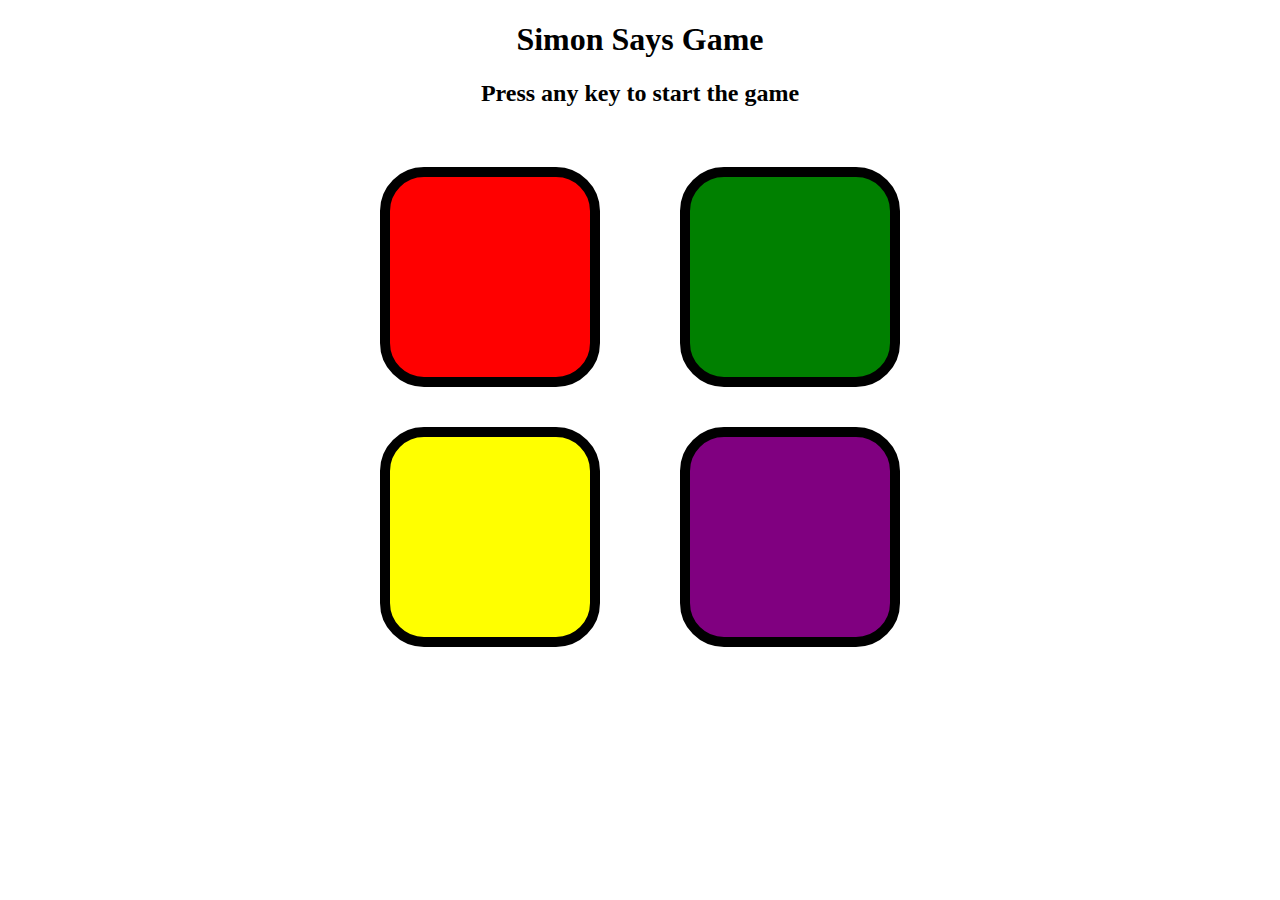
<file: index.html>
<!DOCTYPE html>
<html lang="en">
<head>
    <meta charset="UTF-8">
    <meta name="viewport" content="width=device-width, initial-scale=1.0">
    <title>Simon Says Game</title>
    <link rel="stylesheet" href="index.css">
</head>
<body>
    <h1>Simon Says Game </h1>
    <h2>Press any key to start the game</h2>
    
    <div class="btn-container">
        <div class="line-one">
            <div class="btn red" type="button" id="red"></div>
            <div class="btn yellow" type="button" id="yellow"></div>
        </div>

        <div class="line-two">
            <div class="btn green" type="button" id="green"></div>
            <div class="btn purple" type="button" id="purple"></div>
        </div>
        
    </div>
    <script src="simon.js"></script>
</body>
</html>
</file>
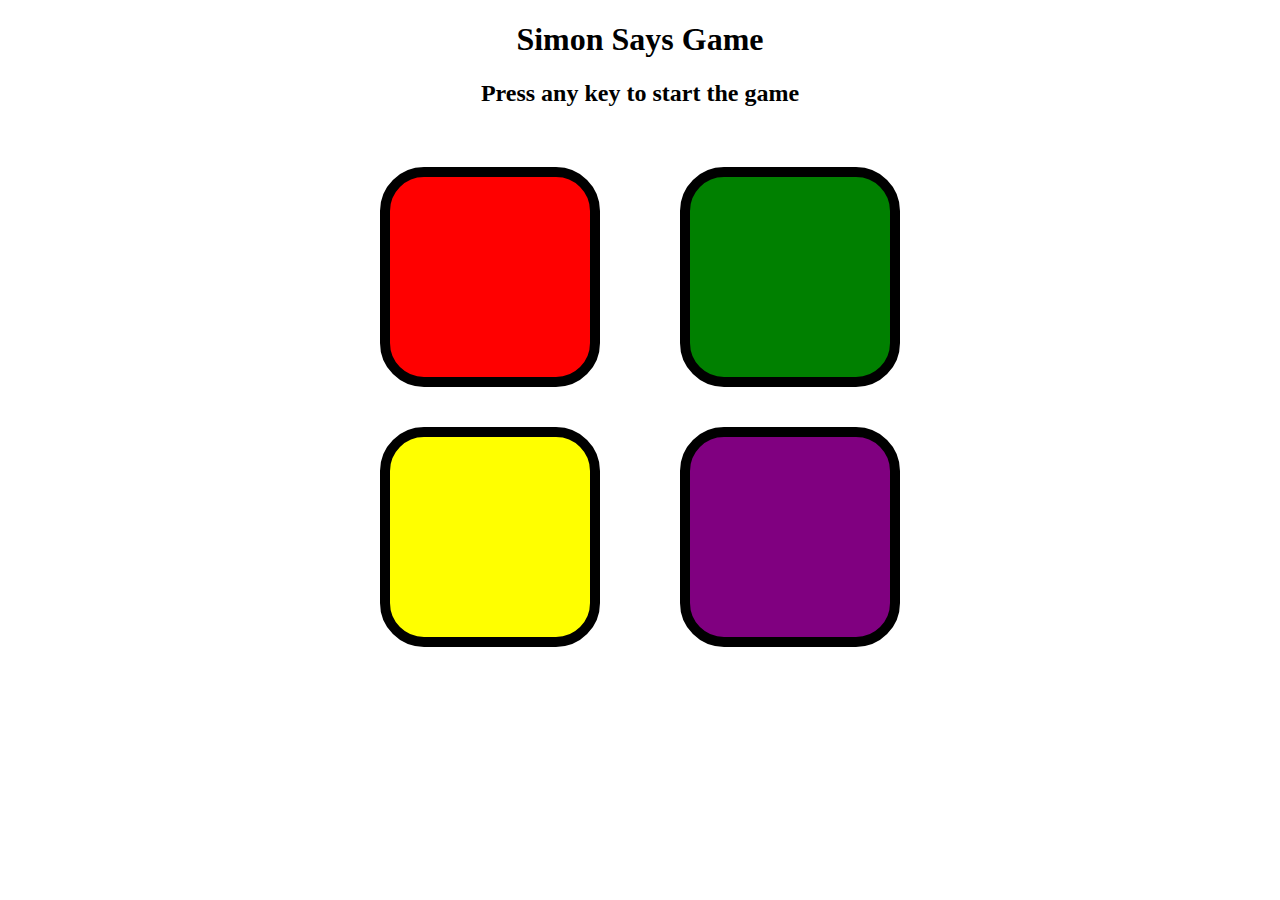
<file: simon.html>
<!DOCTYPE html>
<html lang="en">
<head>
    <meta charset="UTF-8">
    <meta name="viewport" content="width=device-width, initial-scale=1.0">
    <title>Simon Says Game</title>
    <link rel="stylesheet" href="simon.css">
</head>
<body>
    <h1>Simon Says Game </h1>
    <h2>Press any key to start the game</h2>
    
    <div class="btn-container">
        <div class="line-one">
            <div class="btn red" type="button" id="red"></div>
            <div class="btn yellow" type="button" id="yellow"></div>
        </div>

        <div class="line-two">
            <div class="btn green" type="button" id="green"></div>
            <div class="btn purple" type="button" id="purple"></div>
        </div>
        
    </div>
    <script src="simon.js"></script>
</body>
</html>
</file>
<file: index.css>
body{
    text-align: center;
 }

 .btn{
    height: 200px;
    width: 200px;
    border-radius: 20% ;
    border: 10px solid black;
    margin: 2.5rem;
 }

 .btn-container{
    display: flex;
  
    justify-content: center;
 }

 .yellow{
    background-color: yellow;
 }

 .red{
    background-color: red;
 }

 .purple{
   background-color: purple;
 }

 .green{
   background-color: green;
 }

 .flash{
   background-color: white;
 }

 .userflash{
   background-color: blue;
 }
</file>
<file: simon.css>
body{
    text-align: center;
 }

 .btn{
    height: 200px;
    width: 200px;
    border-radius: 20% ;
    border: 10px solid black;
    margin: 2.5rem;
 }

 .btn-container{
    display: flex;
  
    justify-content: center;
 }

 .yellow{
    background-color: yellow;
 }

 .red{
    background-color: red;
 }

 .purple{
   background-color: purple;
 }

 .green{
   background-color: green;
 }

 .flash{
   background-color: white;
 }

 .userflash{
   background-color: blue;
 }
</file>
